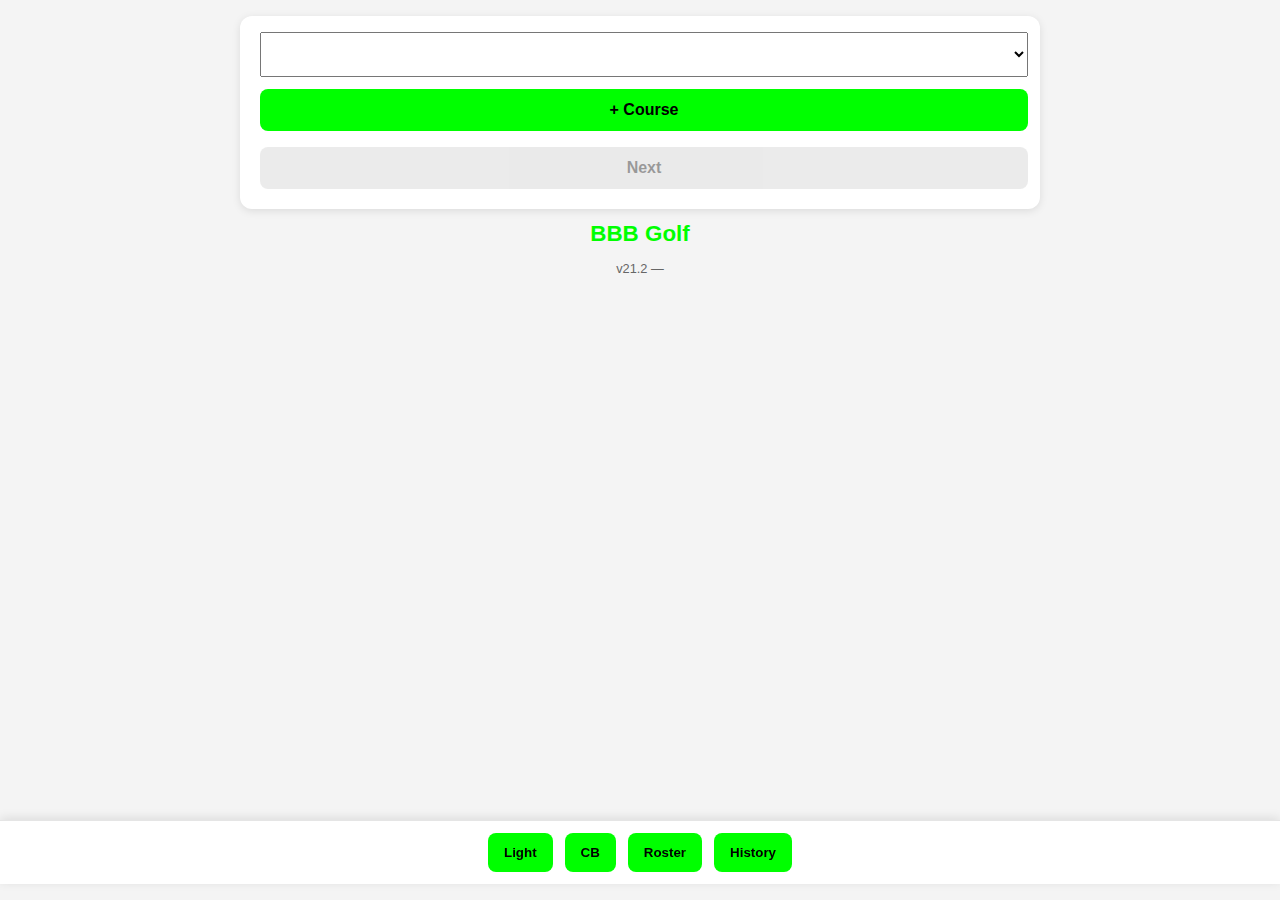
<file: index.html>
<!DOCTYPE html>
<html lang="en" data-theme="light">
<head>
  
  <meta charset="UTF-8" />
  <meta name="viewport" content="width=device-width, initial-scale=1.0" />
  <title>BBB Golf</title>
  <link rel="manifest" href="manifest.json" />
  <link rel="icon" href="icon.png" />

 <style>
  :root {
    --bg: #f4f4f4;
    --card: #fff;
    --text: #222;
    --green: #0f0;
    --btn-bg: #0f0;
    --btn-text: #000;
    --table-header: #555;
    --table-bg: #eee;
  }
  [data-theme="dark"] {
    --bg: #111;
    --card: #222;
    --text: #eee;
    --green: #0f0;
    --btn-bg: #0f0;
    --btn-text: #000;
    --table-header: #444;
    --table-bg: #333;
  }

  * { box-sizing: border-box; margin: 0; padding: 0; }
  body {
    font-family: 'Segoe UI', sans-serif;
    background: var(--bg);
    color: var(--text);
    padding: 1rem;
    line-height: 1.5;
  }

  h1 { 
    color: var(--green); 
    text-align: center; 
    margin: 0.5rem 0; 
    font-size: 1.4rem; 
  }
  h1 span { 
    font-size: 0.7rem; 
    color: #666; 
    font-weight: normal; 
  }

  button {
    background: var(--btn-bg);
    color: var(--btn-text);
    border: none;
    padding: 0.75rem 1rem;
    border-radius: 8px;
    font-weight: bold;
    cursor: pointer;
    margin: 0.25rem;
  }
  button:disabled { opacity: 0.4; cursor: not-allowed; }

  .hidden {
    display: none !important;
    visibility: hidden !important;
    opacity: 0 !important;
    pointer-events: none !important;
  }

  .card {
    background: var(--card);
    padding: 1rem;
    border-radius: 12px;
    margin-bottom: 1rem;
    box-shadow: 0 2px 8px rgba(0,0,0,0.1);
  }

  .control-bar { 
    display: flex; 
    justify-content: center; 
    gap: 0.5rem; 
    margin: 1rem 0; 
    flex-wrap: wrap; 
  }

  .center-block { 
    max-width: 800px; 
    margin: 0 auto; 
    width: 100%; 
  }

  #holeDisplay {
    font-size: 1.1rem;
    font-weight: 600;
    text-align: center;
    margin: 0.5rem 0;
  }

  #scoreTable { 
    width: 100%; 
    max-width: 800px; 
    margin: 0.5rem auto; 
    border-collapse: collapse; 
  }
  #scoreTable th, #scoreTable td { 
    padding: 0.75rem; 
    text-align: center; 
    border-bottom: 1px solid #ddd; 
  }
  #scoreTable th { 
    background: var(--table-header); 
    color: #fff; 
    font-weight: 600; 
  }
  #scoreTable th:first-child, #scoreTable td:first-child { text-align: left; }
  tbody tr:nth-child(even) { background: var(--table-bg); }

  /* === CHECKBOXES: NORMAL SIZE === */
input[type="checkbox"] {
  width: 16px;
  height: 16px;
  transform: scale(1);
  margin: 0 6px;
  cursor: pointer;
}

/* === MOBILE: EVEN SMALLER IN PORTRAIT === */
@media (max-width: 768px) and (orientation: portrait) {
  input[type="checkbox"] {
    width: 16px !important;
    height: 16px !important;
    transform: scale(1) !important;
    margin: 0 4px !important;
  }

  /* TIGHTEN TABLE PADDING */
  #scoreTable th, #scoreTable td {
    padding: 0.5rem 0.4rem !important;
    font-size: 0.9rem !important;
  }

  #scoreTable th:first-child, #scoreTable td:first-child {
    padding-left: 0.6rem !important;
  }
}

/* === LANDSCAPE: KEEP COMFORTABLE === */
@media (max-width: 768px) and (orientation: landscape) {
  input[type="checkbox"] {
    width: 18px;
    height: 18px;
    margin: 0 5px;
  }
}



    .control-bar {
      position: fixed; 
      bottom: 0; 
      left: 50%; 
      transform: translateX(-50%);
      width: 100%; 
      max-width: none;
      background: var(--card); 
      padding: 0.5rem;
      box-shadow: 0 -2px 10px rgba(0,0,0,0.1);
      z-index: 900; 
      border-top: 1px solid rgba(0,0,0,0.1);
      gap: 0.25rem; 
    }

    body { padding-bottom: 100px !important; }

    input[type="checkbox"] { 
      width: 28px; 
      height: 28px; 
      transform: scale(1.6); 
    }

    /* COURSE SETUP */
    #courseSetup {
      padding: 1rem !important;
      display: flex !important;
      flex-direction: column !important;
      align-items: stretch !important;
    }
    #courseSetup > div {
      display: flex !important;
      flex-direction: column !important;
      gap: 0.5rem !important;
      align-items: center !important;
    }
    #courseSelect, #addCourse, #nextToPlayers {
      width: 100% !important;
      max-width: none !important;
      font-size: 1rem !important;
      padding: 0.75rem !important;
    }
    #nextToPlayers:disabled {
      opacity: 0.4 !important;
      background: #ccc !important;
      cursor: not-allowed !important;
    }

    /* PLAYER SETUP & START ROUND */
    #playerSetup {
      padding: 1rem 1rem 160px 1rem !important;
      min-height: 100vh !important;
      overflow: visible !important;
    }

    #playerSetup > div[style*="margin-top: 1rem"] {
      margin-top: 1.5rem !important;
      padding: 0.5rem !important;
      background: var(--card) !important;
      border-radius: 8px !important;
      display: block !important;
      width: 100% !important;
      box-sizing: border-box !important;
    }

    #startGame {
      width: 100% !important;
      max-width: none !important;
      padding: 1.2rem !important;
      font-size: 1.2rem !important;
      min-height: 60px !important;
      background: var(--btn-bg) !important;
      color: var(--btn-text) !important;
      border: none !important;
      border-radius: 12px !important;
      font-weight: bold !important;
      cursor: pointer !important;
      box-sizing: border-box !important;
    }
    #startGame:disabled {
      opacity: 0.6 !important;
      background: #ccc !important;
      color: #999 !important;
      cursor: not-allowed !important;
    }
  }

  /* === TIGHT SUMMARY === */
  .holeSummary, #roundSummary {
    margin: 0.5rem auto !important;
    padding: 0.6rem !important;
    line-height: 1.4 !important;
    text-align: center;
    background: #fff !important;
    border-radius: 8px;
    box-shadow: 0 1px 3px rgba(0,0,0,0.1);
    border: 1px solid #d4edda;
    max-width: 800px;
  }
  .holeSummary { font-weight: bold !important; color: #dc3545 !important; }
  #roundSummary { color: #155724 !important; font-weight: 600; }
  #roundSummary small { color: #0a6b0a !important; font-weight: normal; }
  .holeSummary > div, .summary-awarded, .summary-carry-in, .summary-no-carry {
    margin: 0 !important; padding: 0 !important;
  }

  .audit-good { color: #0f0; } 
  .audit-bad { color: #f00; }
  .audit-line { margin-top: 0.5rem; font-size: 0.85rem; line-height: 1.5; }
  .history-item { background: var(--card); padding: 0.75rem; margin: 0.5rem 0; border-radius: 8px; cursor: pointer; }
  .player-tag { display: inline-block; background: #0f0; color: #000; padding: 0.25rem 0.5rem; border-radius: 6px; margin: 0.25rem; font-size: 0.85rem; }

  #playerSelect { 
    display: flex; 
    flex-direction: column; 
    gap: 0.5rem; 
    max-width: 600px; 
    margin: 0 auto; 
  }
  #playerSelect label { 
    display: flex; 
    align-items: center; 
    gap: 0.5rem; 
    font-size: 1.1rem; 
    justify-content: flex-start; 
  }
</style>

</head>


<script>
  if ('serviceWorker' in navigator) {
   window.addEventListener('load', () => {
     navigator.serviceWorker.register('sw.js')
       .then(reg => console.log('SW registered', reg))
       .catch(err => console.log('SW failed', err));
   });
  }
</script>


<body>

  <!-- COURSE SETUP -->
  <div id="courseSetup" class="card center-block">
    <div style="display:flex;gap:0.5rem;align-items:center;justify-content:center;flex-wrap:wrap;">
      <select id="courseSelect" style="flex:1;max-width:300px;"></select>
      <button id="addCourse">+ Course</button>
      <button id="nextToPlayers" disabled>Next</button>
    </div>
  </div>

  <!-- PLAYER SETUP -->
 <div id="playerSetup" class="card hidden center-block">
  <button id="backToCourse">Back</button>
  <div id="playerSelect"></div>
  
  <!-- MOVED: Start Round button here, not in bottom nav -->
  <div style="margin-top: 1rem; text-align: center;">
    <button id="startGame" disabled style="width: 100%; padding: 1rem; font-size: 1.1rem;">Start Round</button>
  </div>
 </div>

  <!-- ROSTER -->
  <div id="roster" class="card hidden center-block">
    <button id="backToCourseFromRoster">Back</button>
    <input id="rosterName" placeholder="Name" style="width:100%;margin:0.5rem 0;" />
    <input id="rosterPhone" placeholder="Phone" style="width:100%;margin:0.5rem 0;" />
    <input id="rosterEmail" placeholder="Email" style="width:100%;margin:0.5rem 0;" />
    <button id="addToRoster">Add</button>
    <div id="rosterList"></div>
  </div>

  <!-- COURSE FORM -->
  <div id="courseForm" class="card hidden center-block">
    <button id="cancelCourse">Cancel</button>
    <input id="courseName" placeholder="Course Name" style="width:100%;margin:0.5rem 0;" />
    <div id="pars"></div>
    <button id="saveCourse">Save Course</button>
  </div>

  <!-- START HOLE MODAL 
<div id="startHoleModal" class="card hidden" style="position:fixed;top:50%;left:50%;transform:translate(-50%,-50%);z-index:100;width:90%;max-width:400px;">
  <h3>Select Starting Hole</h3>
  <label style="display: block; margin-bottom: 1rem; padding: 0.5rem; border-radius: 6px; background: var(--card); cursor: pointer;">
    <input type="radio" name="startHole" value="1"> Hole 1
  </label>
  <label style="display: block; margin-bottom: 1rem; padding: 0.5rem; border-radius: 6px; background: var(--card); cursor: pointer;">
    <input type="radio" name="startHole" value="10"> Hole 10
  </label>
  <div class="control-bar">
    <button id="confirmStartHole">Start</button>
    <button id="cancelStartHole">Cancel</button>
  </div>
</div> -->

  <!-- GAME SCREEN -->
  <div id="game" class="card hidden center-block">
    <div style="display:flex;justify-content:space-between;align-items:center;margin-bottom:0.5rem;flex-wrap:wrap;">
      <h3 id="holeDisplay"></h3>
      <div>
        <button id="prevHole">Prev</button>
        <button id="nextHole">Next</button>
        <button id="editHole" class="hidden">Edit</button>
        <button id="finishHole">Finish Hole</button>
      </div>
    </div>

    <table id="scoreTable">
      <thead>
        <tr>
          <th>Player</th>
          <th id="firstOnHeader">FO</th>
          <th>CL</th>
          <th>P</th>
          <th>H</th>
          <th>Run</th>
          <th>Tot</th>
        </tr>
      </thead>
      <tbody></tbody>
    </table>

    <div class="holeSummary"></div>
    <div id="roundSummary" class="hidden"></div>

    <div class="control-bar">
      <button id="sendSMS">Send Update</button>
      <button id="exportCSV">Export CSV</button>
      <button id="completeRound">Complete Round</button>
      <button id="exitRound">Exit</button>
      <button id="saveRound">Save Round</button>
    </div>
  </div>

  <!-- SUMMARY -->
  <div id="summary" class="card hidden center-block">
    <button id="backToSetup">Setup</button>
    <h3>Final Leaderboard</h3>
    <ol id="leaderboard"></ol>
    <div class="control-bar">
      <button id="restart">New Round</button>
    </div>
  </div>

  <!-- HISTORY -->
  <div id="history" class="card hidden center-block">
    <button id="backToSetup">Setup</button>
    <h3>Round History</h3>
    <div id="historyList"></div>
  </div>

  <!-- DEBUG -->
  <div id="debugPanel" class="card hidden" style="position:fixed;bottom:10px;right:10px;width:300px;max-height:80vh;overflow:auto;z-index:1000;">
    <button id="closeDebug" style="float:right;">Close</button>
    <h4>Carry Debug</h4>
    <div id="debugOutput"></div>
  </div>

  <div id="simResult"></div>

  <!-- MOVED TO BOTTOM -->
  <div class="control-bar">
    <button id="darkModeToggle">Light</button>
    <button id="cbToggle">CB</button>
    <button id="manageRosterBtn">Roster</button>
    <button id="historyBtn">History</button>
  </div>
  <h1 style="text-align:center; margin:0.5rem 0;">
  BBB Golf <span id="versionTimestamp" style="font-size:0.7rem; color:#666; font-weight:normal;"></span>
  </h1>
  
  <div id="appVersion" style="text-align:center; font-size:0.8rem; color:#666; margin:0.5rem 0;">
  v21.2 — <span id="versionTimestamp"></span>
</div>

  <!-- <button onclick="resetApp()" style="position:fixed;top:10px;left:10px;background:red;color:white;padding:10px;border:none;border-radius:6px;z-index:9999;">RESET APP</button>
  <script>
  function resetApp() {
    localStorage.clear();
    if ('serviceWorker' in navigator) navigator.serviceWorker.getRegistrations().then(r => r.forEach(reg => reg.unregister()));
    location.reload();
  }
  </script> -->
  
  <script src="app-v21.js?v=202511131530"></script>
</body>
</html>
</file>
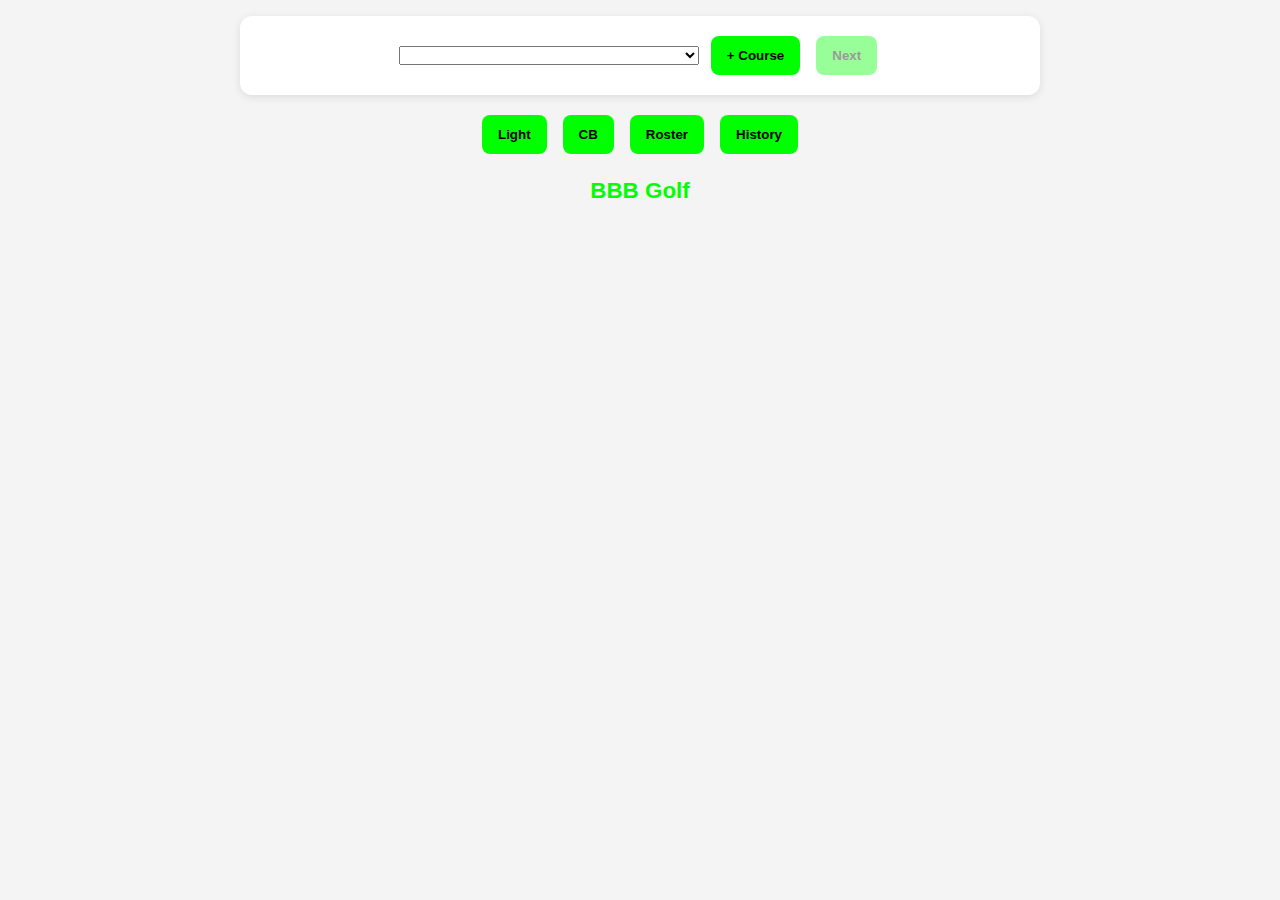
<file: Index-pwa.html>
<!DOCTYPE html>
<html lang="en" data-theme="light">
<head>
  
  <meta charset="UTF-8" />
  <meta name="viewport" content="width=device-width, initial-scale=1.0" />
  <title>BBB Golf</title>
  <link rel="manifest" href="manifest.json" />
  <link rel="icon" href="icon.png" />

  <!-- <script>
  (function () {
    var script = document.createElement('script');
    script.src = 'https://cdn.jsdelivr.net/npm/eruda';
    script.onload = function () {
      eruda.init();
      // Add visible toggle button
      const toggle = document.createElement('div');
      toggle.innerHTML = '🛠';
      toggle.style.cssText = `
        position: fixed;
        bottom: 20px;
        right: 20px;
        width: 50px;
        height: 50px;
        background: #000;
        color: #0f0;
        font-size: 24px;
        display: flex;
        align-items: center;
        justify-content: center;
        border-radius: 50%;
        z-index: 99999;
        cursor: pointer;
        box-shadow: 0 0 10px rgba(0,255,0,0.5);
        user-select: none;
      `;
      toggle.onclick = () => eruda.show();
      document.body.appendChild(toggle);
    };
    document.head.appendChild(script);
  })();
</script> -->



  <style>
    :root {
      --bg: #f4f4f4;
      --card: #fff;
      --text: #222;
      --green: #0f0;
      --btn-bg: #0f0;
      --btn-text: #000;
      --table-header: #555;
      --table-bg: #eee;
    }
    [data-theme="dark"] {
      --bg: #111;
      --card: #222;
      --text: #eee;
      --green: #0f0;
      --btn-bg: #0f0;
      --btn-text: #000;
      --table-header: #444;
      --table-bg: #333;
    }

    * { box-sizing: border-box; margin: 0; padding: 0; }
    body {
      font-family: 'Segoe UI', sans-serif;
      background: var(--bg);
      color: var(--text);
      padding: 1rem;
      line-height: 1.5;
    }
    h1 { color: var(--green); text-align: center; margin: 0.5rem 0; font-size: 1.4rem; }
    button {
      background: var(--btn-bg);
      color: var(--btn-text);
      border: none;
      padding: 0.75rem 1rem;
      border-radius: 8px;
      font-weight: bold;
      cursor: pointer;
      margin: 0.25rem;
    }
    button:disabled { opacity: 0.4; cursor: not-allowed; }
    .hidden { display: none !important; }
    .card {
      background: var(--card);
      padding: 1rem;
      border-radius: 12px;
      margin-bottom: 1rem;
      box-shadow: 0 2px 8px rgba(0,0,0,0.1);
    }

    .control-bar { display:flex; justify-content:center; gap:0.5rem; margin:1rem 0; flex-wrap:wrap; }
    .center-block { max-width:800px; margin:0 auto; width:100%; }

    /* MOBILE FULL WIDTH */
    @media (max-width: 768px) {
      .center-block {
        width: 100% !important;
        max-width: none !important;
        margin: 0 !important;
        padding: 0 0.5rem !important;
      }
      .control-bar {
        position:fixed; bottom:0; left:50%; transform:translateX(-50%);
        width:100%; max-width:none;
        background:var(--card); padding:0.5rem;
        box-shadow:0 -2px 10px rgba(0,0,0,0.1);
        z-index:900; border-top:1px solid rgba(0,0,0,0.1);
        gap:0.25rem; display:flex; justify-content:center; flex-wrap:wrap;
      }
      body { padding-bottom: 100px !important; }
    }

    #holeDisplay {
      font-size: 1.1rem;
      font-weight: 600;
      text-align: center;
      margin: 0.5rem 0;
    }

    #scoreTable { width:100%; max-width:800px; margin:0.5rem auto; border-collapse:collapse; }
    #scoreTable th, #scoreTable td { padding:0.75rem; text-align:center; border-bottom:1px solid #ddd; }
    #scoreTable th { background:var(--table-header); color:#fff; font-weight:600; }
    #scoreTable th:first-child, #scoreTable td:first-child { text-align:left; }
    tbody tr:nth-child(even) { background:var(--table-bg); }

    input[type="checkbox"] { width:24px; height:24px; transform:scale(1.5); margin:0 8px; cursor:pointer; }
    @media (max-width:768px) { input[type="checkbox"] { width:28px; height:28px; transform:scale(1.6); } }

    /* === TIGHT HOLE & ROUND SUMMARY === */
    .holeSummary,
    #roundSummary {
      margin: 0.5rem auto !important;
      padding: 0.6rem !important;
      line-height: 1.4 !important;
      text-align: center;
      background: #fff !important;
      border-radius: 8px;
      box-shadow: 0 1px 3px rgba(0,0,0,0.1);
      border: 1px solid #d4edda;
      max-width: 800px;
    }

    /* HOLE SUMMARY: BOLD RED */
    .holeSummary {
      font-weight: bold !important;
      color: #dc3545 !important;
    }

    /* ROUND SUMMARY: DARK GREEN */
    #roundSummary {
      color: #155724 !important;
      font-weight: 600;
    }
    #roundSummary small { 
      color: #0a6b0a !important; 
      font-weight: normal;
    }

    /* REMOVE INNER MARGINS FROM ALL SUMMARY CONTENT */
    .holeSummary > div,
    .summary-awarded,
    .summary-carry-in,
    .summary-no-carry {
      margin: 0 !important;
      padding: 0 !important;
    }

    .audit-good { color:#0f0; } .audit-bad { color:#f00; }
    .audit-line { margin-top:0.5rem; font-size:0.85rem; line-height:1.5; }
    .history-item { background:var(--card); padding:0.75rem; margin:0.5rem 0; border-radius:8px; cursor:pointer; }
    .player-tag { display:inline-block; background:#0f0; color:#000; padding:0.25rem 0.5rem; border-radius:6px; margin:0.25rem; font-size:0.85rem; }

    #playerSelect { display:flex; flex-direction:column; gap:0.5rem; max-width:600px; margin:0 auto; }
    #playerSelect label { display:flex; align-items:center; gap:0.5rem; font-size:1.1rem; justify-content:flex-start; }
  </style>
</head>


<script>
  if ('serviceWorker' in navigator) {
   window.addEventListener('load', () => {
     navigator.serviceWorker.register('sw.js')
       .then(reg => console.log('SW registered', reg))
       .catch(err => console.log('SW failed', err));
   });
  }
</script>


<body>

  <!-- COURSE SETUP -->
  <div id="courseSetup" class="card center-block">
    <div style="display:flex;gap:0.5rem;align-items:center;justify-content:center;flex-wrap:wrap;">
      <select id="courseSelect" style="flex:1;max-width:300px;"></select>
      <button id="addCourse">+ Course</button>
      <button id="nextToPlayers" disabled>Next</button>
    </div>
  </div>

  <!-- PLAYER SETUP -->
  <div id="playerSetup" class="card hidden center-block">
    <button id="backToCourse">Back</button>
    <div id="playerSelect"></div>
    <div class="control-bar">
      <button id="startGame" disabled>Start Round</button>
    </div>
  </div>

  <!-- ROSTER -->
  <div id="roster" class="card hidden center-block">
    <button id="backToCourseFromRoster">Back</button>
    <input id="rosterName" placeholder="Name" style="width:100%;margin:0.5rem 0;" />
    <input id="rosterPhone" placeholder="Phone" style="width:100%;margin:0.5rem 0;" />
    <input id="rosterEmail" placeholder="Email" style="width:100%;margin:0.5rem 0;" />
    <button id="addToRoster">Add</button>
    <div id="rosterList"></div>
  </div>

  <!-- COURSE FORM -->
  <div id="courseForm" class="card hidden center-block">
    <button id="cancelCourse">Cancel</button>
    <input id="courseName" placeholder="Course Name" style="width:100%;margin:0.5rem 0;" />
    <div id="pars"></div>
    <button id="saveCourse">Save Course</button>
  </div>

  <!-- START HOLE MODAL -->
  <div id="startHoleModal" class="card hidden" style="position:fixed;top:50%;left:50%;transform:translate(-50%,-50%);z-index:100;width:90%;max-width:400px;">
    <h3>Select Starting Hole</h3>
    <label><input type="radio" name="startHole" value="1"> Hole 1</label><br>
    <label><input type="radio" name="startHole" value="10"> Hole 10</label><br>
    <div class="control-bar">
      <button id="confirmStartHole">Start</button>
      <button id="cancelStartHole">Cancel</button>
    </div>
  </div>

  <!-- GAME SCREEN -->
  <div id="game" class="card hidden center-block">
    <div style="display:flex;justify-content:space-between;align-items:center;margin-bottom:0.5rem;flex-wrap:wrap;">
      <h3 id="holeDisplay"></h3>
      <div>
        <button id="prevHole">Prev</button>
        <button id="nextHole">Next</button>
        <button id="editHole" class="hidden">Edit</button>
        <button id="finishHole">Finish Hole</button>
      </div>
    </div>

    <table id="scoreTable">
      <thead>
        <tr>
          <th>Player</th>
          <th id="firstOnHeader">FO</th>
          <th>CL</th>
          <th>P</th>
          <th>H</th>
          <th>Run</th>
          <th>Tot</th>
        </tr>
      </thead>
      <tbody></tbody>
    </table>

    <div class="holeSummary"></div>
    <div id="roundSummary" class="hidden"></div>

    <div class="control-bar">
      <button id="sendSMS">Send Update</button>
      <button id="exportCSV">Export CSV</button>
      <button id="completeRound">Complete Round</button>
      <button id="exitRound">Exit</button>
      <button id="saveRound">Save Round</button>
    </div>
  </div>

  <!-- SUMMARY -->
  <div id="summary" class="card hidden center-block">
    <button id="backToSetup">Setup</button>
    <h3>Final Leaderboard</h3>
    <ol id="leaderboard"></ol>
    <div class="control-bar">
      <button id="restart">New Round</button>
    </div>
  </div>

  <!-- HISTORY -->
  <div id="history" class="card hidden center-block">
    <button id="backToSetup">Setup</button>
    <h3>Round History</h3>
    <div id="historyList"></div>
  </div>

  <!-- DEBUG -->
  <div id="debugPanel" class="card hidden" style="position:fixed;bottom:10px;right:10px;width:300px;max-height:80vh;overflow:auto;z-index:1000;">
    <button id="closeDebug" style="float:right;">Close</button>
    <h4>Carry Debug</h4>
    <div id="debugOutput"></div>
  </div>

  <div id="simResult"></div>

  <!-- MOVED TO BOTTOM -->
  <div class="control-bar">
    <button id="darkModeToggle">Light</button>
    <button id="cbToggle">CB</button>
    <button id="manageRosterBtn">Roster</button>
    <button id="historyBtn">History</button>
  </div>
  <h1>BBB Golf</h1>
  
  <!-- <button onclick="resetApp()" style="position:fixed;top:10px;left:10px;background:red;color:white;padding:10px;border:none;border-radius:6px;z-index:9999;">RESET APP</button>
  <script>
  function resetApp() {
    localStorage.clear();
    if ('serviceWorker' in navigator) navigator.serviceWorker.getRegistrations().then(r => r.forEach(reg => reg.unregister()));
    location.reload();
  }
  </script> -->
  
  <script src="app-v21.js"></script>
</body>
</html>
</file>
